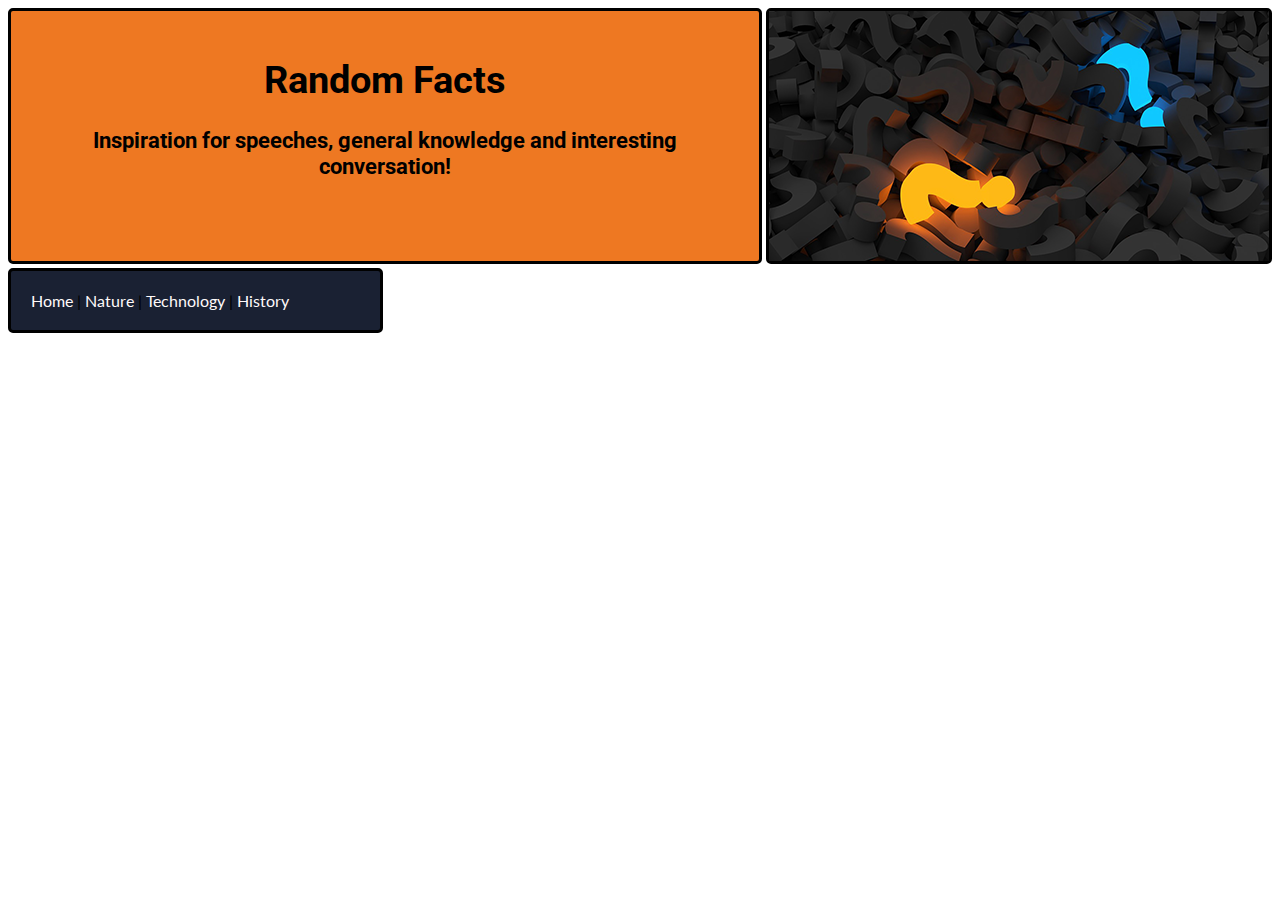
<file: 91880/header-banner.html>
﻿<!doctype html>

<html lang="en">


<head>
    <title>Random Facts</title>
    <!--Custom Fonts and Stylesheets are being imported here-->
    <link href="https://fonts.googleapis.com/css?family=Roboto" rel="stylesheet">
    <link href="https://fonts.googleapis.com/css?family=Lato" rel="stylesheet">
    <link href="https://fonts.googleapis.com/css?family=Source+Sans+Pro" rel="stylesheet">
    <link rel="stylesheet" type="text/css" href="css/factstyle.css">
</head>
<body>
    <div class="wrapper">
        <!--Wrapper - everything visible in the website is inside of this division.-->

        <div class="box logo">
            <!--Logo Division - displays the image for the logo.-->
            <img src="Assets/factlogo.png" alt="Logo" width="500" />
        </div>

        <div class="box banner">
            <!--Banner Division - Displays the title and subtitle of the site.-->
            <h1>Random Facts</h1>
            <h3>Inspiration for speeches, general knowledge and interesting conversation!</h3>
        </div>

        <div class="box nav">
            <!--Navigation Division - displays the navigation panel in the middle for easy navigation.-->
            <a href="index.aspx">Home</a> | <a href="nature.aspx">Nature</a> | <a href="technology.aspx">Technology</a> | <a href="history.aspx">History</a>
        </div>
</file>
<file: 91880/css/factstyle.css>
﻿/*Insert Grid Format*/
.wrapper {
    display: grid;
    grid-template-columns: 1fr 1fr 1fr;
    grid-template-rows: auto;
    grid-template-areas: 
        "banner banner logo"
        "nav main main"
        "fact1 fact2 fact3"
        "footer footer footer";
    grid-gap: 4px;
}

.box {
    border: 3px solid black;
    padding: 20px;
    background-color: lightgray;
    border-radius: 5px;
}

/*Logo/Banner/Footer Colour*/
.logo, .banner, .footer {
    background-color: #ee7822;
    color: black;
}

/*Main*/
.main {
    background-color: #1a2133;
    color: #ffffff;
    padding: 20px;
    text-align: center;
    grid-area: main;
    font-family: 'Lato', sans-serif;
}

/*Navigation. This is not with the other font modifiers as these text modifiers are more visible to the viewer, hence being more important.*/
.nav {
    grid-area: nav;
    font-family: 'Lato', sans-serif;
    background-color: #1a2133;
}

.nav a {
    color: snow;
    text-decoration: none;
}

.nav a:hover {
    color: grey;
    text-decoration: none;
}

.nav a:visited {
    color: snow;
    text-decoration: none;
}

.nav a:hover:visited {
    color: grey;
    text-decoration: none;
}

/*Logo Spacing. This spaces the logo from the banner and other divisions*/
.logo {
    grid-area: logo;
    padding: 0;
    height: 250px;  
}

/*Font and Text Modifiers. These change the font and the text visible to the viewer. There are a lot of them!*/
.fact1 {
    grid-area: fact1;
    font-family: 'Source Sans Pro', sans-serif;
    background-color: #1a2133;
    color: snow;
}

.fact1 a {
    color: snow;
    text-decoration: none;
}

.fact1 a:hover {
    color: dimgrey;
    text-decoration: none;
}

.fact1 a:visited {
    color: dimgrey;
    text-decoration: none;
}

.fact1 a:hover:visited {
    color: dimgrey;
    text-decoration: none;
}

.fact2 {
    grid-area: fact2;
    font-family: 'Source Sans Pro', sans-serif;
    background-color: #1a2133;
    color: snow;
}

.fact2 a {
    color: snow;
    text-decoration: none;
}

.fact2 a:hover {
    color: dimgrey;
    text-decoration: none;
}

.fact2 a:visited {
    color: dimgrey;
    text-decoration: none;
}

.fact2 a:hover:visited {
    color: dimgrey;
    text-decoration: none;
}
 
.fact3 {
    grid-area: fact3;
    font-family: 'Source Sans Pro', sans-serif;
    background-color: #1a2133;
    color: snow;
    text-decoration: none;
}

.fact3 a {
    color: snow;
    text-decoration: none;
}

.fact3 a:hover {
    color: dimgrey;
    text-decoration: none;
}

.fact3 a:visited {
    color: dimgrey;
    text-decoration: none;
}

.fact3 a:hover:visited {
    color: dimgrey;
    text-decoration: none;
}

.footer {
    grid-area: footer;
    font-family: 'Lato', sans-serif;
    text-align: right;
}
/*Banner*/
.banner {
    grid-area: banner;
    font-family: 'Roboto', sans-serif;
    text-align: center;
    font-weight: bold;
    color: black;
    font-size: 120%
}
</file>
